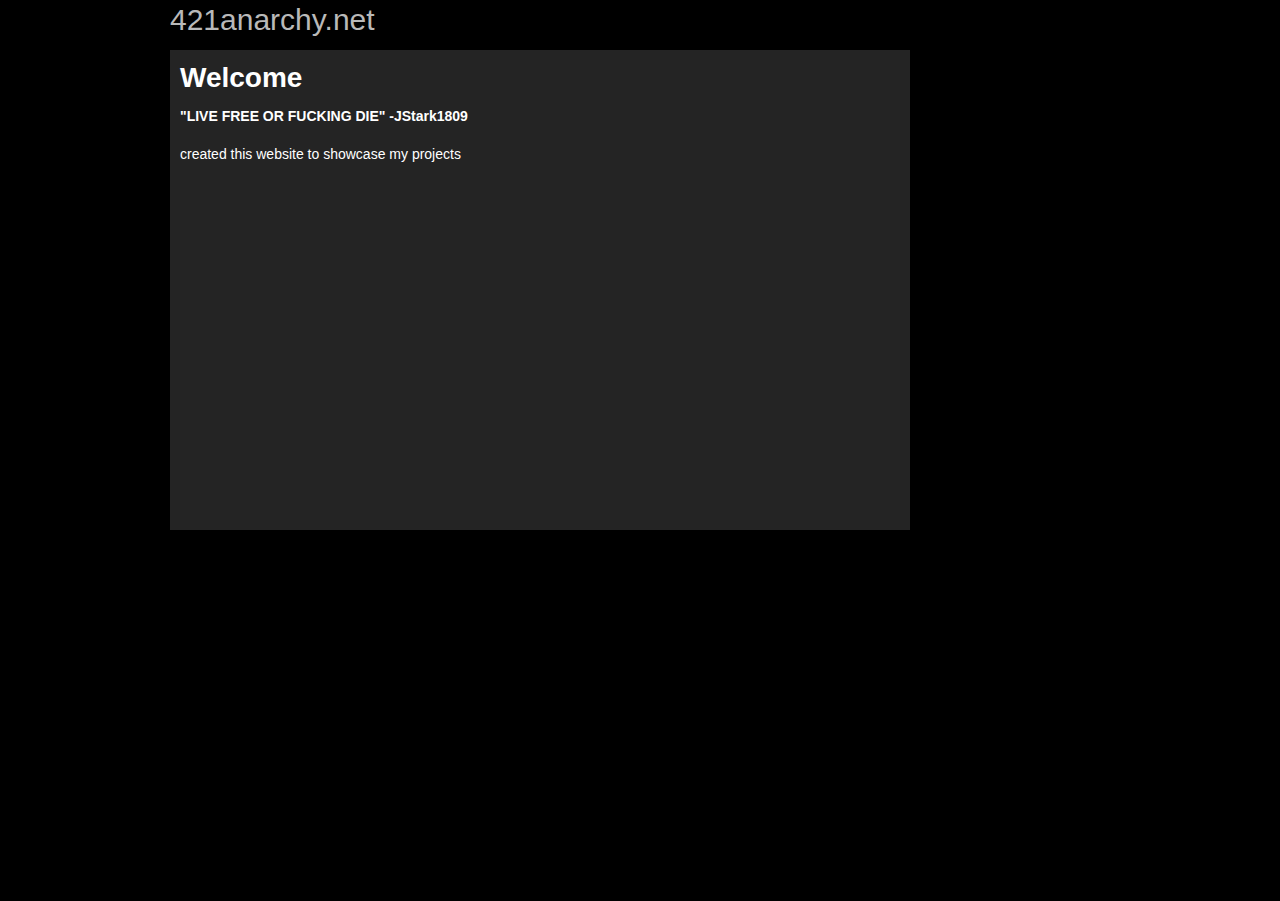
<file: index.html>
<!DOCTYPE html>
<html>

<head>
<link rel="stylesheet" href="/style.css">
<title>421anarchy.net</title>
</head>

<body>

 <div id=wrap>

  <div id="header">
   <a href="index.html">421anarchy.net</a>
  </div>

  <div id="main">
   <h1>Welcome</h1>
   <h4>"LIVE FREE OR FUCKING DIE" -JStark1809</h4>

   <p>created this website to showcase my projects</p>
  </div>

</body>
 
</html>
</file>
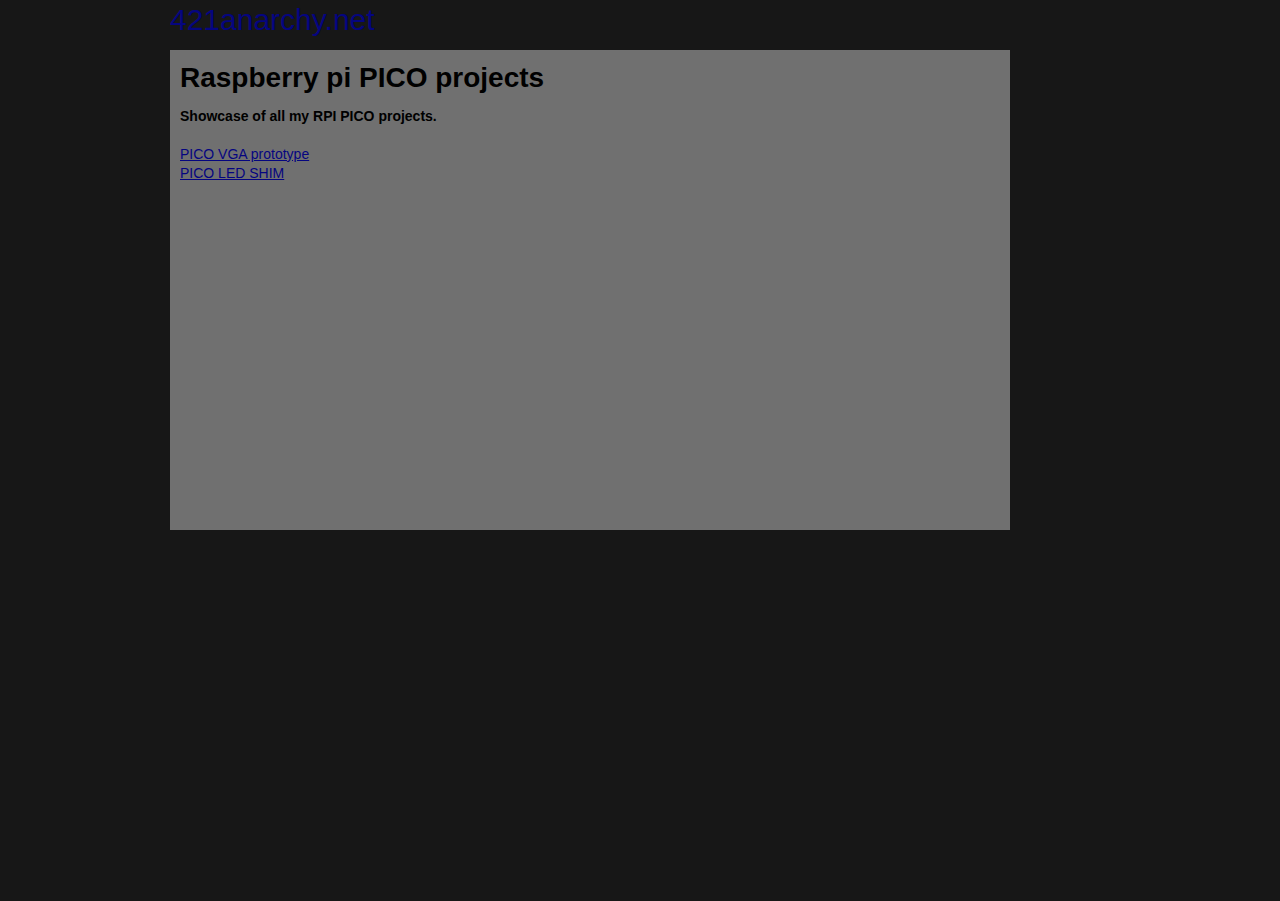
<file: pico/pico.html>
<!DOCTYPE html>
<html>

<head>
<link rel="stylesheet" href="main.css">
<title>421anarchy.net</title>
</head>

<body>

 <div id=wrap>

  <div id="header">
   <a href="/index.html">421anarchy.net</a>
  </div>

  <div id="main">
   <h1>Raspberry pi PICO projects</h1>
   <h4>Showcase of all my RPI PICO projects.</h4>
   
   <a href="vga/pico.html">PICO VGA prototype</a>
   <br>
   <a href="led/pico.html">PICO LED SHIM</a>

 </div>

 </div>

</body>

 <style>
body,
html {
  font-family: Helvetica, Arial, sans-serif;
  font-size: 14px;
  line-height: 140%;
  margin:0;
  padding:0;
  background:#171717;
  text-align:center;
  color:#000;

  min-height: 100%;
  margin-bottom: 1px;  
}

body {
  min-width:960px;
}

a {
  color: #050580;
}

#wrap {
  background:#171717;
  margin:0 auto;
  width:960px;
}

#header {
  background:#171717;
  float:left;
  text-align:left;
  font-size: 30px;
  margin:10px;
}

#header a {
  color::#707070;
  text-decoration:none;
}

#main {
  background:#707070;
  margin: 10px 10px 10px 10px;
  float:left;
  text-align:left;
  width:820px;
  min-height:480px;
  padding:0 10px;
}

#main pre {
  font-size: 12px;
}

.code { 
  font-family: courier, courier new, monospace;
} 
 </style>
</html>
</file>
<file: style.css>
body,
html {
  font-family: Helvetica, Arial, sans-serif;
  font-size: 14px;
  line-height: 140%;
  margin:0;
  padding:0;
  background:#000;
  text-align:center;
  color:#FFF;

  min-height: 100%;
  margin-bottom: 1px;  
}

body {
  min-width:960px;
}

a {
  color: #050580;
}

#wrap {
  background:#000;
  margin:0 auto;
  width:960px;
}

#header {
  background:#000000;
  float:left;
  text-align:left;
  font-size: 30px;
  margin:10px;
}

#header a {
  color:#B9B9B9;
  text-decoration:none;
}

#main {
  background:#242424;
  margin: 10px 10px 10px 10px;
  float:left;
  text-align:left;
  width:720px;
  min-height:480px;
}

#main {
  padding:0 10px;
}

#main pre {
  font-size: 12px;
}

.code { 
  font-family: courier, courier new, monospace;
}
</file>
<file: pico/main.css>
body,
html {
  font-family: Helvetica, Arial, sans-serif;
  font-size: 14px;
  line-height: 140%;
  margin:0;
  padding:0;
  background:#171717;
  text-align:center;
  color:#000;

  min-height: 100%;
  margin-bottom: 1px;  
}

body {
  min-width:960px;
}

a {
  color: #050580;
}

#wrap {
  background:#171717;
  margin:0 auto;
  width:960px;
}

#header {
  background:#171717;
  float:left;
  text-align:left;
  font-size: 30px;
  margin:10px;
}

#header a {
  color::#707070;
  text-decoration:none;
}

#main {
  background:#707070;
  margin: 10px 10px 10px 10px;
  float:left;
  text-align:left;
  width:720px;
  min-height:480px;
  padding:0 10px;
}

#main pre {
  font-size: 12px;
}

.code { 
  font-family: courier, courier new, monospace;
}
</file>
